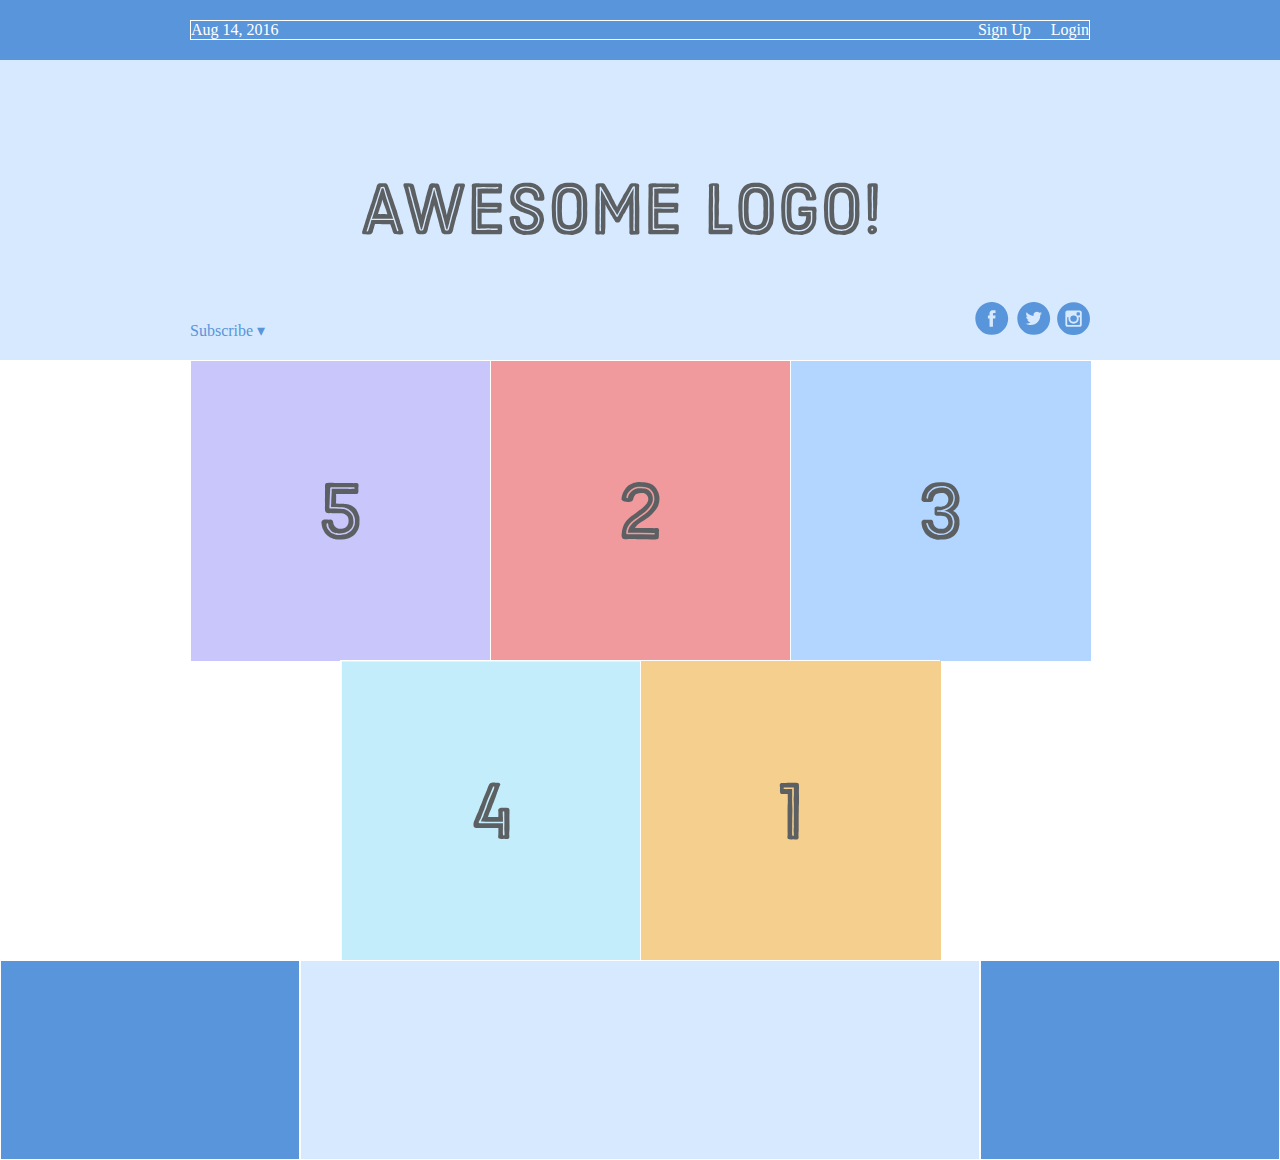
<file: odin-foundations/flex-tutorial/index.html>
<!DOCTYPE html>
<html lang='en'>
  <head>
    <meta charset='UTF-8'/>
    <title>Some Web Page</title>
    <link rel='stylesheet' href='styles.css'/>
  </head>
  <body>
    <div class='menu-container'>
      <div class='menu'>
        <div class='date'>Aug 14, 2016</div>
        <div class='signup'>Sign Up</div>
        <div class='login'>Login</div>
      </div>
    </div>
    <div class='header-container'>
      <div class='header'>
        <div class='subscribe'>Subscribe &#9662;</div>
        <div class='logo'><img src='images/awesome-logo.svg'/></div>
        <div class='social'><img src='images/social-icons.svg'/></div>
      </div>
    </div>
    <div class='photo-grid-container'>
      <div class='photo-grid'>
        <div class='photo-grid-item first-item'>
          <img src='images/one.svg'/>
        </div>
        <div class='photo-grid-item'>
          <img src='images/two.svg'/>
        </div>
        <div class='photo-grid-item'>
          <img src='images/three.svg'/>
        </div>
        <div class='photo-grid-item'>
          <img src='images/four.svg'/>
        </div>
        <div class='photo-grid-item last-item'>
          <img src='images/five.svg'/>
        </div>
      </div>
    </div>
    <div class='footer'>
      <div class='footer-item footer-one'></div>
      <div class='footer-item footer-two'></div>
      <div class='footer-item footer-three'></div>
    </div>
  </body>
</html>
</file>
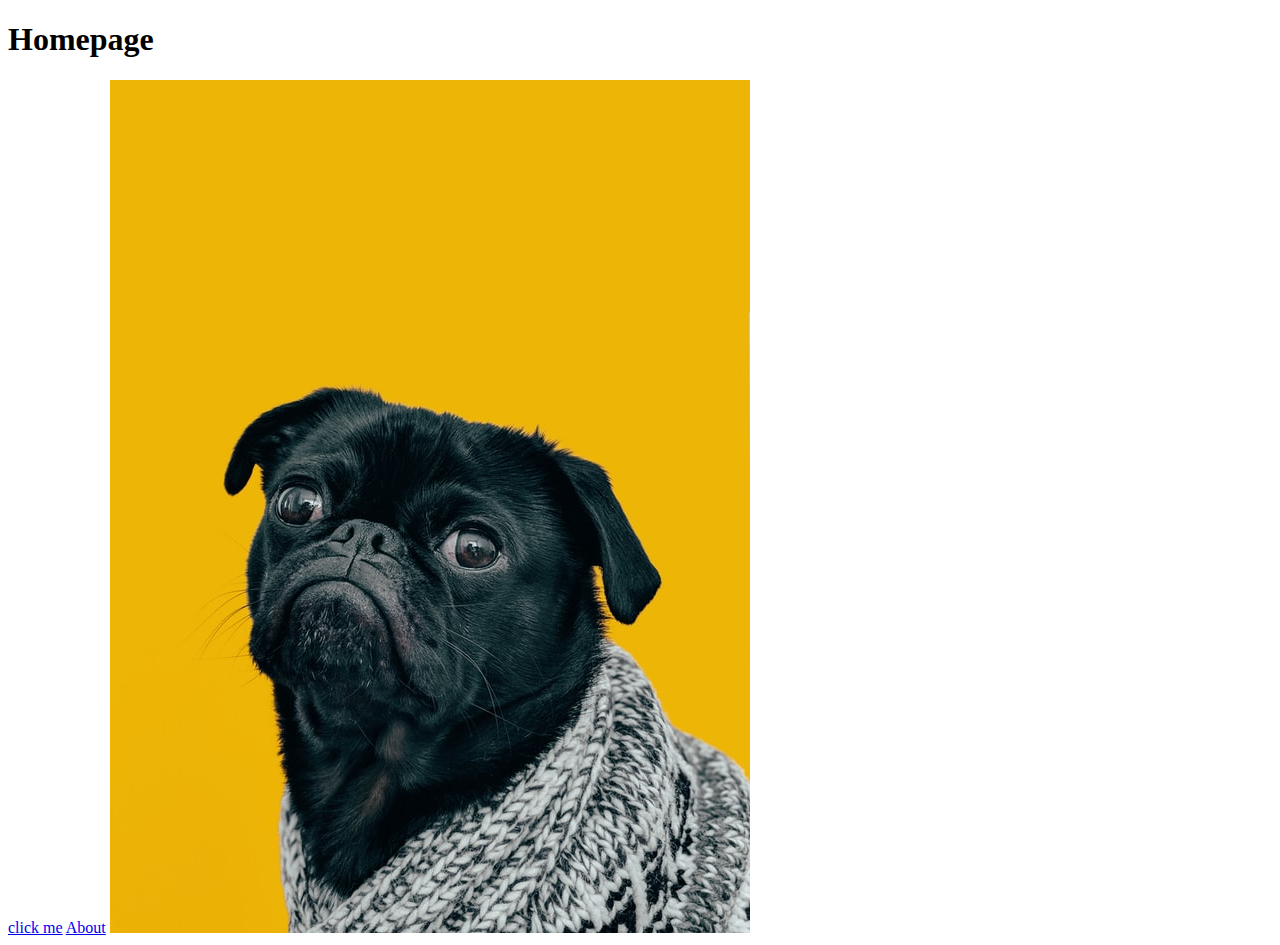
<file: odin-foundations/odin-links-and-images/index.html>
<!DOCTYPE html>

<html lang="en">
    <head>
        <meta charset="utf-8">
        <title>Odin Links and Images</title>
    </head>
    <body>
        <h1>Homepage</h1>
        <a href="https://www.theodinproject.com/about">click me</a>


        <a href="./pages/about.html">About</a>

        <img src="./images/dog.jpg" alt="Charles, The Bulldog in all it`s glory">
    </body>
</html>
</file>
<file: odin-foundations/flex-tutorial/styles.css>
* {
    margin: 0;
    padding: 0;
    box-sizing: border-box;
  }
  
  .menu-container {
    color: #fff;
    background-color: #5995DA;  /* Blue */
    padding: 20px 0;
    display: flex;
    justify-content: center;
  }
  
  .menu {
    border: 1px solid #fff;  /* For debugging */
    width: 900px;
    display: flex;
    justify-content: space-between;
  }

  .links {
    border: 1px 0 solid #fff;  /* For debugging */
    display: flex;
    justify-content: flex-end;
  }

  .login {
    margin-left: 20px;
  }

  .header-container {
    color: #5995DA;
    background-color: #D6E9FE;
    display: flex;
    justify-content: center;
  }
  
  .header {
    width: 900px;
    height: 300px;
    display: flex;
    justify-content: space-between;
    align-items: center;
  }
  .photo-grid-container {
    display: flex;
    justify-content: center;
  }
  
  .photo-grid {
    width: 900px;
    display: flex;
    justify-content: center;
    flex-wrap: wrap;
    flex-direction: row;
    align-items: center;
  }
  
  .photo-grid-item {
    border: 1px solid #fff;
    width: 300px;
    height: 300px;
  }

  .first-item {
    order: 1;
  }
  
  .last-item {
    order: -1;
  }

  .social,
.subscribe {
  align-self: flex-end;
  margin-bottom: 20px;
}
  
.footer {
  display: flex;
  justify-content: space-between;
}

.footer-item {
  border: 1px solid #fff;
  background-color: #D6E9FE;
  height: 200px;
  flex: 1;
}

.footer-one,
.footer-three {
  background-color: #5995DA;
  flex: initial;
  width: 300px;
}

.signup {
  margin-left: auto;
}
</file>
